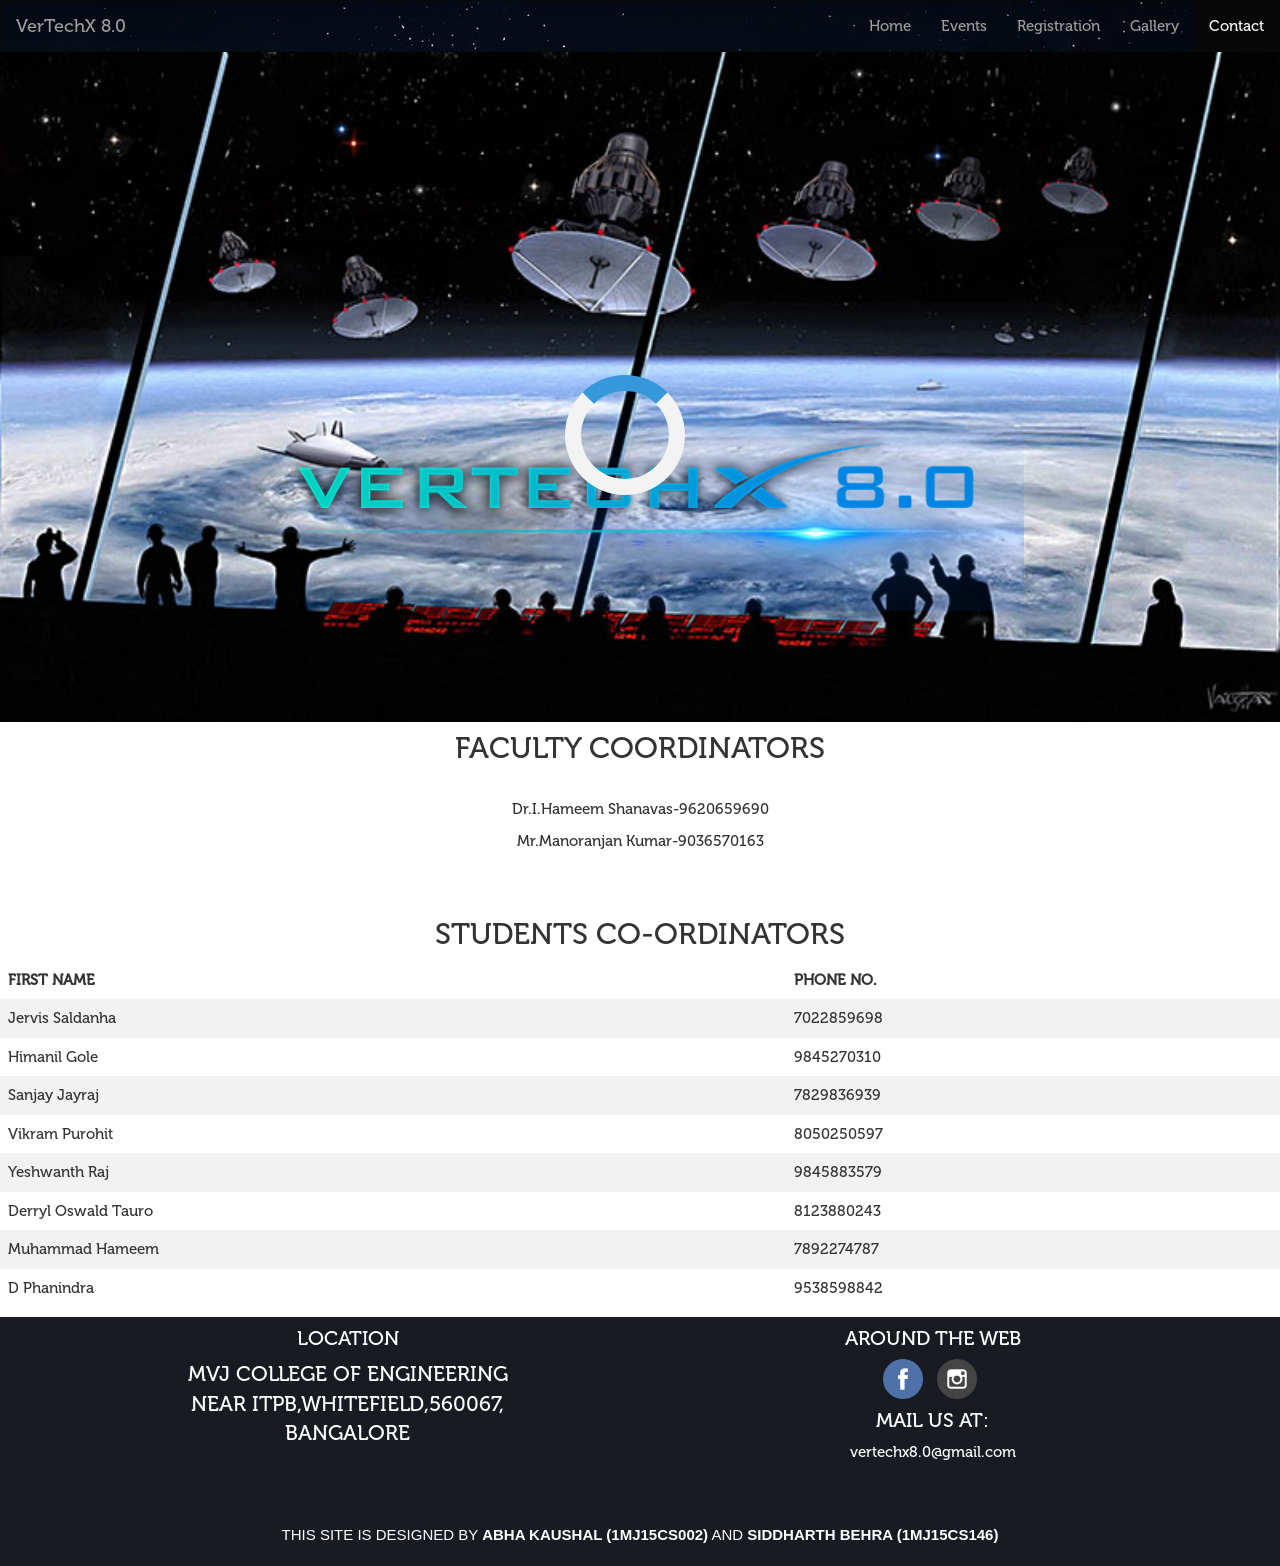
<file: contactname1.html>
<!DOCTYPE html>
<html lang="en">
<head >
  <title>VerTechX-Contact</title>
  <meta charset="utf-8">
  <meta name="viewport" content="width=device-width, initial-scale=1">
  <link rel="stylesheet" href="https://maxcdn.bootstrapcdn.com/bootstrap/3.3.7/css/bootstrap.min.css">
  <script src="https://ajax.googleapis.com/ajax/libs/jquery/3.3.1/jquery.min.js"></script>
  <script src="https://maxcdn.bootstrapcdn.com/bootstrap/3.3.7/js/bootstrap.min.js"></script>
  <link rel="stylesheet" href="demo2.css" type="text/css">

  <link rel="stylesheet" href="https://www.w3schools.com/w3css/4/w3.css">

<style type="text/css">
  
table {
    border-collapse: collapse;
    width: 100%;
}

th, td {
    text-align: left;
    padding: 8px;
    margin-left: 20px;
    margin-right: 20px;
}

tr:nth-child(even) {background-color: #f2f2f2;}



  @font-face{

    font-family: myFirstFont;
    src:url(musio/Museo300-Regular.otf);
  }
  .museo{
    font-family: myFirstFont
  }


</style>


</head>




<body onload="myFunction()">


<div id="loader"></div>

<script>
var myVar;

function myFunction() {
    myVar = setTimeout(showPage, 3000);
}

function showPage() {
  document.getElementById("loader").style.display = "none";
  document.getElementById("myDiv").style.display = "block";
}
</script>

	

<div class="abb">
<nav class="navbar navbar-inverse navback2 museo">
  <div class="navbar-header">
      <button type="button" class="navbar-toggle" data-toggle="collapse" data-target="#myNavbar">
        <span class="icon-bar"></span>
        <span class="icon-bar"></span>
        <span class="icon-bar"></span>                        
      </button>
      <a class="navbar-brand" href="#">VerTechX 8.0</a>
    </div>
    <div class="collapse navbar-collapse " id="myNavbar">
      <ul class="nav navbar-nav navbar-right" >
        <li ><a href="index.html">Home</a></li>
        <li ><a href="events.html" >Events</a></li>
        <li><a href="https://goo.gl/forms/KLXtryJC0uoJKAbf1" >Registration</a></li>
         <li><a href="gallery.html" >Gallery</a></li>
        <li class="active"><a href="contacname1.html" >Contact</a></li>
      </ul>
    </div>
</nav>
</div>

<div class="abb1 container">
	<img src="img/bckcontact.jpg" alt="events" class="img-responsive" style="width: 100%;">
	
  
 <img alt="VERTEX" src="img/vertex1.png" class="img-responsive  firstcont" style="width: 60%">
</div>

<div class="museo">
  <h2 class="museo" style="text-align: center;">FACULTY COORDINATORS</h2>
  <br>
  
  <P style="text-align: center;">Dr.I.Hameem Shanavas-9620659690</P>
  
  <p style="text-align: center;">Mr.Manoranjan Kumar-9036570163</p>
<br><br>
    <h2 class="museo" style="text-align: center; ">STUDENTS CO-ORDINATORS</h2>
</div>

<div class="museo">
    <table>

  <tr>
    <th>FIRST NAME</th>
    <th>PHONE NO.</th>
    
  </tr>
  <tr>
    <td>Jervis Saldanha</td>
    <td>7022859698</td>
    
  </tr>
  <tr>
    <td>Himanil Gole</td>
    <td>9845270310</td>
    
  </tr>
  <tr>
    <td>Sanjay Jayraj</td>
    <td>7829836939</td>
    
  </tr>
  <tr>
    <td>Vikram Purohit</td>
    <td>8050250597</td>
    
  </tr>

   <tr>
    <td>Yeshwanth Raj</td>
    <td>9845883579</td>
    
  </tr>
    <tr>
    <td>Derryl Oswald Tauro</td>
    <td>8123880243</td>
    
  </tr>
    <tr>
    <td>Muhammad Hameem</td>
    <td> 7892274787</td>
    
  </tr>
    <tr>
    <td> D Phanindra</td>
    <td> 9538598842</td>
    
  </tr>
</table>
</div>



<div id="footer" class="text-center ss" style=" padding-bottom: 50px;margin-top:10px; ">

  <div class="container">
        <div class="row">

          <div class="col-md-6 mb-5 mb-lg-0">
            <h4 class="museo text-uppercase mb-4">Location</h4>
            <p class="lead mb-0 museo">MVJ COLLEGE OF ENGINEERING
              <br>NEAR ITPB,WHITEFIELD,560067,<br>BANGALORE</p>
          </div>



          <div class="col-md-6 mb-5 mb-lg-0">


            <h4 class="text-uppercase mb-4 museo">Around the Web</h4>
            <ul class="list-inline mb-0">


              <li class="list-inline-item">
                <a  href="https://www.facebook.com/VertechX8.0/">
               <img  style="width: 40px" src="img/fb.png">
                </a>
              </li>



              <li class="list-inline-item">
                   <a  href="https://www.instagram.com/vertechx8.0/">
               <img  style="width: 40px" src="img/insta.png">
                </a>
              </li>
        
            </ul>
             <h4 class="text-uppercase mb-4 museo">Mail us at:</h4>
            <p class="museo">vertechx8.0@gmail.com</p>


          </div>

        </div>

      </div>
  
  
</div>

  <div class="text-center ss" style=" padding-bottom: 10px; ">


  <p style="color: white;">THIS SITE IS DESIGNED BY <strong>ABHA KAUSHAL (1MJ15CS002)</strong> AND <strong>SIDDHARTH BEHRA (1MJ15CS146)</strong></p>

  
</div>







</body>
</html>
</file>
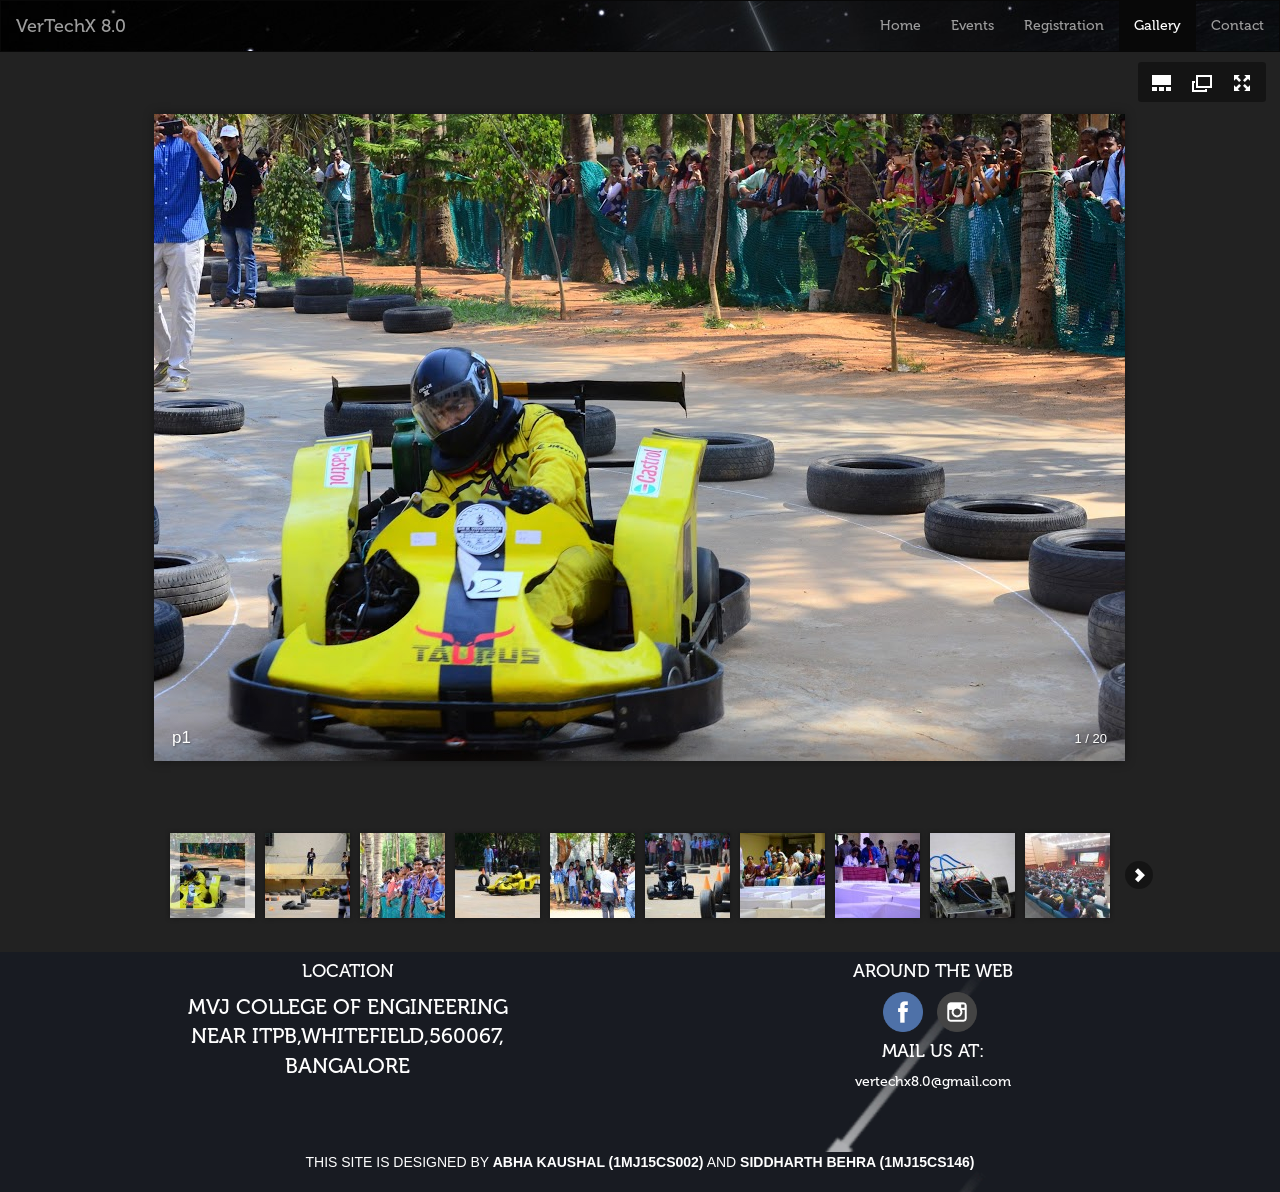
<file: gallery.html>
<!DOCTYPE html>
<html lang="en">
<head>
	<title>VerTechX-Gallery</title>

  <title>vertex</title>
  <meta charset="utf-8">
  <meta name="viewport" content="width=device-width, initial-scale=1">
  <link rel="stylesheet" href="https://maxcdn.bootstrapcdn.com/bootstrap/3.3.7/css/bootstrap.min.css">
  <script src="https://ajax.googleapis.com/ajax/libs/jquery/3.3.1/jquery.min.js"></script>
  <script src="https://maxcdn.bootstrapcdn.com/bootstrap/3.3.7/js/bootstrap.min.js"></script>
  <link rel="stylesheet" href="demo2.css" type="text/css">




	<meta name="viewport" id="jb-viewport" content="width=device-width, initial-scale=1.0, minimum-scale=1, maximum-scale=1, user-scalable=0" />
	<meta name="description" content="" />


<!-- START OPEN GRAPH TAGS-->
  <meta property="og:title" content="Juicebox Gallery" />
  <meta property="og:type" content="website" />
  <meta property="og:url" content="" />
  <meta property="og:image" content="" />
  <meta property="og:description" content="" />
  <!-- END OPEN GRAPH TAGS-->
<style type="text/css">
  
  @font-face{

    font-family: myFirstFont;
    src:url(musio/Museo300-Regular.otf);
  }
  .museo{
    font-family: myFirstFont
  }


</style>
	
</head>
<body onload="myFunction()">


<div id="loader"></div>

<script>
var myVar;

function myFunction() {
    myVar = setTimeout(showPage, 3000);
}

function showPage() {
  document.getElementById("loader").style.display = "none";
  document.getElementById("myDiv").style.display = "block";
}
</script>

<div>
<nav class="navbar navbar-inverse navback1 museo">
  <div class="navbar-header">
      <button type="button" class="navbar-toggle" data-toggle="collapse" data-target="#myNavbar">
        <span class="icon-bar"></span>
       <span class="icon-bar"></span>
        <span class="icon-bar"></span>                        
      </button>
      <a class="navbar-brand" href="#">VerTechX 8.0</a>
    </div>
    <div class="collapse navbar-collapse " id="myNavbar">
      <ul class="nav navbar-nav navbar-right" >
        <li><a href="index.html">Home</a></li>
        <li><a href="events.html" >Events</a></li>
        <li><a href="https://goo.gl/forms/KLXtryJC0uoJKAbf1" >Registration</a></li>
         <li class="active"><a href="#" >Gallery</a></li>
        <li><a href="contactname1.html" >Contact</a></li>
      </ul>
    </div>
</nav>
  </div>

  <!--START JUICEBOX EMBED-->
  <script src="jbcore/juicebox.js"></script>
  <script>
  new juicebox({
    containerId: 'juicebox-container',
    galleryWidth: '100%',
    galleryHeight: '100%',
    backgroundColor: 'rgba(34,34,34,1)'
  });
  </script>
  <div id="juicebox-container"></div>
  <!--END JUICEBOX EMBED-->


<div id="footer" class="text-center ss" style=" padding-bottom: 50px;">

  <div class="container">
        <div class="row">

          <div class="col-md-6 mb-5 mb-lg-0">
            <h4 class="museo text-uppercase mb-4">Location</h4>
            <p class="lead mb-0 museo">MVJ COLLEGE OF ENGINEERING
              <br>NEAR ITPB,WHITEFIELD,560067,<br>BANGALORE</p>
          </div>



          <div class="col-md-6 mb-5 mb-lg-0">


            <h4 class="text-uppercase mb-4 museo">Around the Web</h4>
            <ul class="list-inline mb-0">


              <li class="list-inline-item">
                <a  href="https://www.facebook.com/VertechX8.0/">
               <img  style="width: 40px" src="img/fb.png">
                </a>
              </li>



              <li class="list-inline-item">
                   <a  href="https://www.instagram.com/vertechx8.0/">
               <img  style="width: 40px" src="img/insta.png">
                </a>
              </li>
        
            </ul>
             <h4 class="text-uppercase mb-4 museo">Mail us at:</h4>
            <p class="museo">vertechx8.0@gmail.com</p>


          </div>

        </div>

      </div>
  
</div>


  <div class="text-center ss" style=" padding-bottom: 10px; ">


  <p style="color: white;">THIS SITE IS DESIGNED BY <strong>ABHA KAUSHAL (1MJ15CS002)</strong> AND <strong>SIDDHARTH BEHRA (1MJ15CS146)</strong></p>

  
</div>





</body>
</html>
</file>
<file: demo2.css>
#loader {
  position: absolute;
  left: 50%;
  top: 50%;
  z-index: 1;
  width: 150px;
  height: 150px;
  margin: -75px 0 0 -75px;
  border: 16px solid #f3f3f3;
  border-radius: 50%;
  border-top: 16px solid #3498db;
  width: 120px;
  height: 120px;
  -webkit-animation: spin 2s linear infinite;
  animation: spin 2s linear infinite;
}

@-webkit-keyframes spin {
  0% { -webkit-transform: rotate(0deg); }
  100% { -webkit-transform: rotate(360deg); }
}

@keyframes spin {
  0% { transform: rotate(0deg); }
  100% { transform: rotate(360deg); }
}

/* Add animation to "page content" */
.animate-bottom {
  position: relative;
  -webkit-animation-name: animatebottom;
  -webkit-animation-duration: 1s;
  animation-name: animatebottom;
  animation-duration: 1s
}

@-webkit-keyframes animatebottom {
  from { bottom:-100px; opacity:0 } 
  to { bottom:0px; opacity:1 }
}

@keyframes animatebottom { 
  from{ bottom:-100px; opacity:0 } 
  to{ bottom:0; opacity:1 }
}

#myDiv {
  display: none;
  text-align: center;
}




 .navbar {
      margin-bottom: 0;
      border-radius: 0;
      
    }
     /* Set gray background color and 100% height */
     .navback1{
      background-image:url("img/bck4.jpg");
     }

     .navback2{
      background-image:url("img/bck.jpg");
     }

 .sidenav {
      padding-top: 20px;
      height: 100%;
    }
    
    /* On small screens, set height to 'auto' for sidenav and grid */
    @media screen and (max-width: 767px) {
      .sidenav {
        height: auto;
        padding: 15px;
      }
      .row.content {height:auto;} 
    }
    
  .firsteve{
     top:35%;
    left:20%;
    position: absolute;
    }
    .first{
    display: block;
    margin-left: auto;
    margin-right: auto;
    }
    .firstcont{
     top:50%;
    left:20%;
    position: absolute;
    }


    .ht{
      height: auto;
      padding: 20px;
      margin:20px;
       }

    .space{
      
      border-bottom-width:30px;
    }
    .abb{
      
      background-image: url("img/astroplanet41.png");
      width: 100%;
      height:100%;
      background-repeat: no-repeat;
      background-size: 100%;
      padding: 0;
      margin:0;
    }
  .abb1{
      
      background-image: url("img/bckcontact.jpg");
      width: 100%;
      height:100%;
      background-repeat: no-repeat;
      background-size: 100%;
      padding: 0;
      margin:0;
      background-attachment: fixed;
       background-size: cover;
       background-position: center;
    }




    .centered {
    position: absolute;
    top: 10%;
    left:50%;
    transform: translate(-50%, -50%);
}

.container {
    position: relative;
    text-align: center;
    color: white;
}

.ss{
  background-image: url("img/v0EzwUk.gif");
      background-size: cover;
  
}

.flex-container {
  display: flex;
  flex-wrap: wrap;
justify-content: center;
}

.flex-container > div {
 margin: 5px;
  padding: 20px;
  font-size: 30px;
  
body{
  background-attachment: fixed;
}

  #map {
        height: 400px;
        width: 100%;
       }

.come{

} 
.come:hover{
    transform: scale(1.2); 

}
</file>
